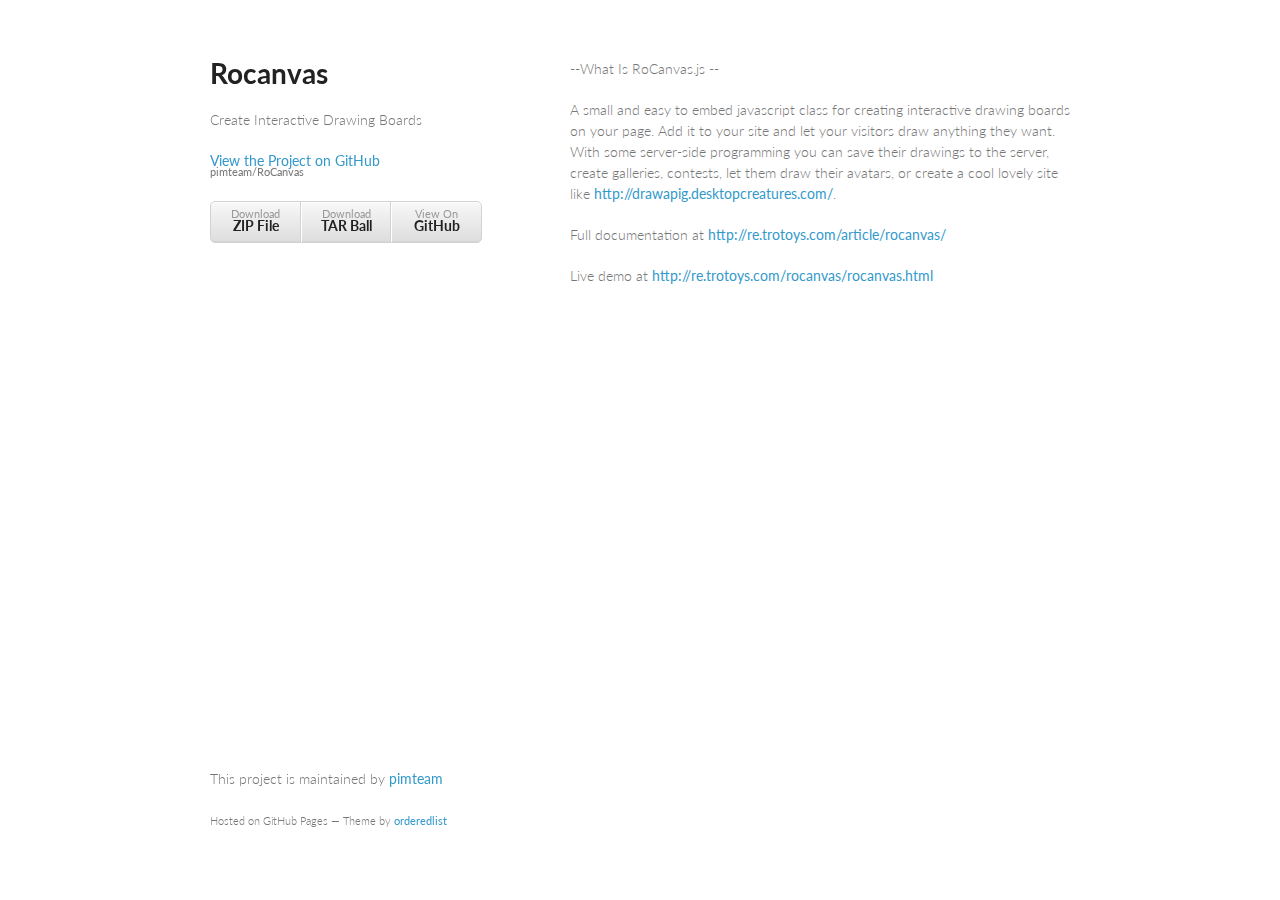
<file: index.html>
<!doctype html>
<html>
  <head>
    <meta charset="utf-8">
    <meta http-equiv="X-UA-Compatible" content="chrome=1">
    <title>Rocanvas by pimteam</title>

    <link rel="stylesheet" href="stylesheets/styles.css">
    <link rel="stylesheet" href="stylesheets/pygment_trac.css">
    <meta name="viewport" content="width=device-width, initial-scale=1, user-scalable=no">
    <!--[if lt IE 9]>
    <script src="//html5shiv.googlecode.com/svn/trunk/html5.js"></script>
    <![endif]-->
  </head>
  <body>
    <div class="wrapper">
      <header>
        <h1>Rocanvas</h1>
        <p>Create Interactive Drawing Boards</p>

        <p class="view"><a href="https://github.com/pimteam/RoCanvas">View the Project on GitHub <small>pimteam/RoCanvas</small></a></p>


        <ul>
          <li><a href="https://github.com/pimteam/RoCanvas/zipball/master">Download <strong>ZIP File</strong></a></li>
          <li><a href="https://github.com/pimteam/RoCanvas/tarball/master">Download <strong>TAR Ball</strong></a></li>
          <li><a href="https://github.com/pimteam/RoCanvas">View On <strong>GitHub</strong></a></li>
        </ul>
      </header>
      <section>
        <p>--What Is RoCanvas.js --</p>

<p>A small and easy to embed javascript class for creating interactive drawing boards on your page. Add it to your site and let your visitors draw anything they want. With some server-side programming you can save their drawings to the server, create galleries, contests, let them draw their avatars, or create a cool lovely site like <a href="http://drawapig.desktopcreatures.com/">http://drawapig.desktopcreatures.com/</a>.</p>

<p>Full documentation at <a href="http://re.trotoys.com/article/rocanvas/">http://re.trotoys.com/article/rocanvas/</a></p>

<p>Live demo at <a href="http://re.trotoys.com/rocanvas/rocanvas.html">http://re.trotoys.com/rocanvas/rocanvas.html</a></p>
      </section>
      <footer>
        <p>This project is maintained by <a href="https://github.com/pimteam">pimteam</a></p>
        <p><small>Hosted on GitHub Pages &mdash; Theme by <a href="https://github.com/orderedlist">orderedlist</a></small></p>
      </footer>
    </div>
    <script src="javascripts/scale.fix.js"></script>
    
  </body>
</html>
</file>
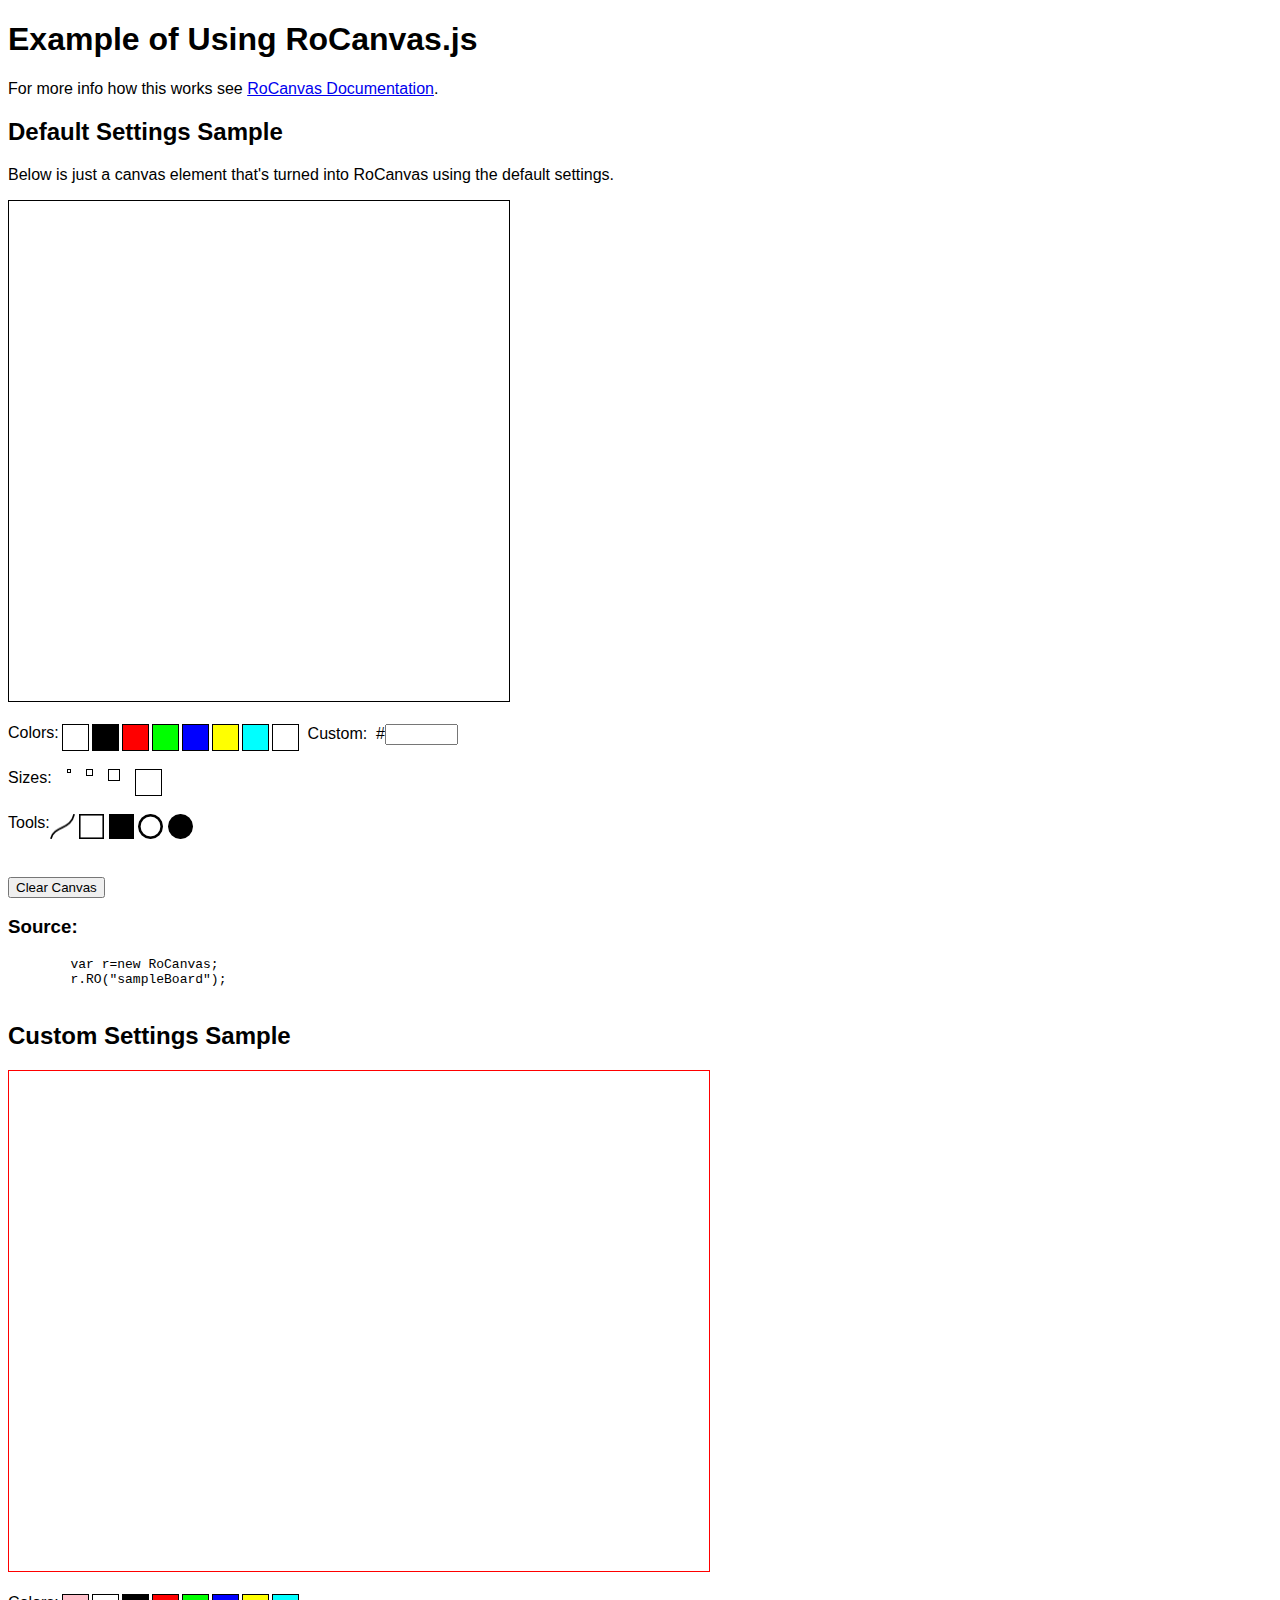
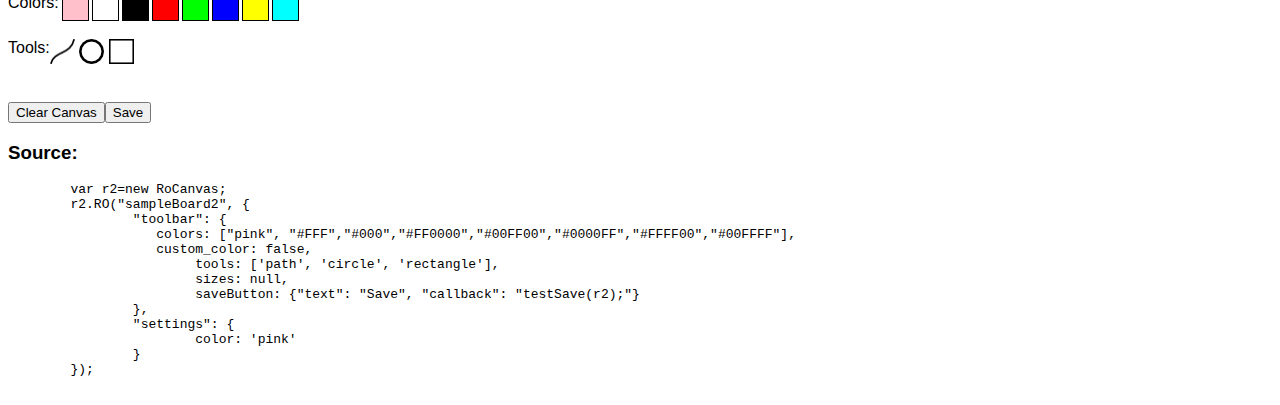
<file: sample.html>
<!doctype html>
<html lang="en">
<head>
  <meta charset="utf-8">
  <title>Sample of Using RoCanvas.js</title>  
  <link rel="stylesheet" href="rocanvas.css?v=1.0">
  <style>
  body
  {
  		font-family: verdana, sans-serif;
  }  
  </style>
  <!--[if lt IE 9]>
  <script src="http://html5shiv.googlecode.com/svn/trunk/html5.js"></script>
  <![endif]-->
</head>
<body>
	<h1>Example of Using RoCanvas.js</h1>
	
	<p>For more info how this works see <a href="http://re.trotoys.com/article/rocanvas/" target="_blank">RoCanvas Documentation</a>.</p>
	
	<h2>Default Settings Sample</h2>
	
	<p>Below is just a canvas element that's turned into RoCanvas using the default settings.</p>
	
	<div id="rodiv1"><canvas id="sampleBoard" width="500" height="500" style="border:1pt solid black"></canvas></div>
	
	<h3>Source:</h3>
	<code><pre>
	var r=new RoCanvas;
	r.RO("sampleBoard");
	</pre></code>
	
	<h2>Custom Settings Sample</h2>
	
	<div id="rodiv2"><canvas id="sampleBoard2" width="700" height="500" style="border:1pt solid red"></canvas></div>
	
	<h3>Source:</h3>
	<code><pre>
	var r2=new RoCanvas;
	r2.RO("sampleBoard2", {
		"toolbar": {
		   colors: ["pink", "#FFF","#000","#FF0000","#00FF00","#0000FF","#FFFF00","#00FFFF"],
		   custom_color: false,
			tools: ['path', 'circle', 'rectangle'],
			sizes: null,
			saveButton: {"text": "Save", "callback": "testSave(r2);"}			
		},
		"settings": {
			color: 'pink'		
		}
	});
	</pre></code>

  <script src="rocanvas.js"></script>
  <script>     
   var r=new RoCanvas;
	r.RO("sampleBoard");
  
   var r2=new RoCanvas;
	r2.RO("sampleBoard2", {
		"toolbar": {
		   colors: ["pink", "#FFF","#000","#FF0000","#00FF00","#0000FF","#FFFF00","#00FFFF"],
		   custom_color: false,
			tools: ['path', 'circle', 'rectangle'],
			sizes: null,			
			saveButton: {"text": "Save", "callback": "testSave(r2);"}			
		},
		"settings": {
			color: 'pink'		
		}
	});
	
	function testSave(instance)
	{
	   var data = instance.serialize();
	   
	   // send ajax request to some URL using the data
	   // to do...
	}
  </script>
</body>
</html>
</file>
<file: stylesheets/styles.css>
@import url(https://fonts.googleapis.com/css?family=Lato:300italic,700italic,300,700);

body {
  padding:50px;
  font:14px/1.5 Lato, "Helvetica Neue", Helvetica, Arial, sans-serif;
  color:#777;
  font-weight:300;
}

h1, h2, h3, h4, h5, h6 {
  color:#222;
  margin:0 0 20px;
}

p, ul, ol, table, pre, dl {
  margin:0 0 20px;
}

h1, h2, h3 {
  line-height:1.1;
}

h1 {
  font-size:28px;
}

h2 {
  color:#393939;
}

h3, h4, h5, h6 {
  color:#494949;
}

a {
  color:#39c;
  font-weight:400;
  text-decoration:none;
}

a small {
  font-size:11px;
  color:#777;
  margin-top:-0.6em;
  display:block;
}

.wrapper {
  width:860px;
  margin:0 auto;
}

blockquote {
  border-left:1px solid #e5e5e5;
  margin:0;
  padding:0 0 0 20px;
  font-style:italic;
}

code, pre {
  font-family:Monaco, Bitstream Vera Sans Mono, Lucida Console, Terminal;
  color:#333;
  font-size:12px;
}

pre {
  padding:8px 15px;
  background: #f8f8f8;  
  border-radius:5px;
  border:1px solid #e5e5e5;
  overflow-x: auto;
}

table {
  width:100%;
  border-collapse:collapse;
}

th, td {
  text-align:left;
  padding:5px 10px;
  border-bottom:1px solid #e5e5e5;
}

dt {
  color:#444;
  font-weight:700;
}

th {
  color:#444;
}

img {
  max-width:100%;
}

header {
  width:270px;
  float:left;
  position:fixed;
}

header ul {
  list-style:none;
  height:40px;
  
  padding:0;
  
  background: #eee;
  background: -moz-linear-gradient(top, #f8f8f8 0%, #dddddd 100%);
  background: -webkit-gradient(linear, left top, left bottom, color-stop(0%,#f8f8f8), color-stop(100%,#dddddd));
  background: -webkit-linear-gradient(top, #f8f8f8 0%,#dddddd 100%);
  background: -o-linear-gradient(top, #f8f8f8 0%,#dddddd 100%);
  background: -ms-linear-gradient(top, #f8f8f8 0%,#dddddd 100%);
  background: linear-gradient(top, #f8f8f8 0%,#dddddd 100%);
  
  border-radius:5px;
  border:1px solid #d2d2d2;
  box-shadow:inset #fff 0 1px 0, inset rgba(0,0,0,0.03) 0 -1px 0;
  width:270px;
}

header li {
  width:89px;
  float:left;
  border-right:1px solid #d2d2d2;
  height:40px;
}

header ul a {
  line-height:1;
  font-size:11px;
  color:#999;
  display:block;
  text-align:center;
  padding-top:6px;
  height:40px;
}

strong {
  color:#222;
  font-weight:700;
}

header ul li + li {
  width:88px;
  border-left:1px solid #fff;
}

header ul li + li + li {
  border-right:none;
  width:89px;
}

header ul a strong {
  font-size:14px;
  display:block;
  color:#222;
}

section {
  width:500px;
  float:right;
  padding-bottom:50px;
}

small {
  font-size:11px;
}

hr {
  border:0;
  background:#e5e5e5;
  height:1px;
  margin:0 0 20px;
}

footer {
  width:270px;
  float:left;
  position:fixed;
  bottom:50px;
}

@media print, screen and (max-width: 960px) {
  
  div.wrapper {
    width:auto;
    margin:0;
  }
  
  header, section, footer {
    float:none;
    position:static;
    width:auto;
  }
  
  header {
    padding-right:320px;
  }
  
  section {
    border:1px solid #e5e5e5;
    border-width:1px 0;
    padding:20px 0;
    margin:0 0 20px;
  }
  
  header a small {
    display:inline;
  }
  
  header ul {
    position:absolute;
    right:50px;
    top:52px;
  }
}

@media print, screen and (max-width: 720px) {
  body {
    word-wrap:break-word;
  }
  
  header {
    padding:0;
  }
  
  header ul, header p.view {
    position:static;
  }
  
  pre, code {
    word-wrap:normal;
  }
}

@media print, screen and (max-width: 480px) {
  body {
    padding:15px;
  }
  
  header ul {
    display:none;
  }
}

@media print {
  body {
    padding:0.4in;
    font-size:12pt;
    color:#444;
  }
}
</file>
<file: stylesheets/pygment_trac.css>
.highlight  { background: #ffffff; }
.highlight .c { color: #999988; font-style: italic } /* Comment */
.highlight .err { color: #a61717; background-color: #e3d2d2 } /* Error */
.highlight .k { font-weight: bold } /* Keyword */
.highlight .o { font-weight: bold } /* Operator */
.highlight .cm { color: #999988; font-style: italic } /* Comment.Multiline */
.highlight .cp { color: #999999; font-weight: bold } /* Comment.Preproc */
.highlight .c1 { color: #999988; font-style: italic } /* Comment.Single */
.highlight .cs { color: #999999; font-weight: bold; font-style: italic } /* Comment.Special */
.highlight .gd { color: #000000; background-color: #ffdddd } /* Generic.Deleted */
.highlight .gd .x { color: #000000; background-color: #ffaaaa } /* Generic.Deleted.Specific */
.highlight .ge { font-style: italic } /* Generic.Emph */
.highlight .gr { color: #aa0000 } /* Generic.Error */
.highlight .gh { color: #999999 } /* Generic.Heading */
.highlight .gi { color: #000000; background-color: #ddffdd } /* Generic.Inserted */
.highlight .gi .x { color: #000000; background-color: #aaffaa } /* Generic.Inserted.Specific */
.highlight .go { color: #888888 } /* Generic.Output */
.highlight .gp { color: #555555 } /* Generic.Prompt */
.highlight .gs { font-weight: bold } /* Generic.Strong */
.highlight .gu { color: #800080; font-weight: bold; } /* Generic.Subheading */
.highlight .gt { color: #aa0000 } /* Generic.Traceback */
.highlight .kc { font-weight: bold } /* Keyword.Constant */
.highlight .kd { font-weight: bold } /* Keyword.Declaration */
.highlight .kn { font-weight: bold } /* Keyword.Namespace */
.highlight .kp { font-weight: bold } /* Keyword.Pseudo */
.highlight .kr { font-weight: bold } /* Keyword.Reserved */
.highlight .kt { color: #445588; font-weight: bold } /* Keyword.Type */
.highlight .m { color: #009999 } /* Literal.Number */
.highlight .s { color: #d14 } /* Literal.String */
.highlight .na { color: #008080 } /* Name.Attribute */
.highlight .nb { color: #0086B3 } /* Name.Builtin */
.highlight .nc { color: #445588; font-weight: bold } /* Name.Class */
.highlight .no { color: #008080 } /* Name.Constant */
.highlight .ni { color: #800080 } /* Name.Entity */
.highlight .ne { color: #990000; font-weight: bold } /* Name.Exception */
.highlight .nf { color: #990000; font-weight: bold } /* Name.Function */
.highlight .nn { color: #555555 } /* Name.Namespace */
.highlight .nt { color: #000080 } /* Name.Tag */
.highlight .nv { color: #008080 } /* Name.Variable */
.highlight .ow { font-weight: bold } /* Operator.Word */
.highlight .w { color: #bbbbbb } /* Text.Whitespace */
.highlight .mf { color: #009999 } /* Literal.Number.Float */
.highlight .mh { color: #009999 } /* Literal.Number.Hex */
.highlight .mi { color: #009999 } /* Literal.Number.Integer */
.highlight .mo { color: #009999 } /* Literal.Number.Oct */
.highlight .sb { color: #d14 } /* Literal.String.Backtick */
.highlight .sc { color: #d14 } /* Literal.String.Char */
.highlight .sd { color: #d14 } /* Literal.String.Doc */
.highlight .s2 { color: #d14 } /* Literal.String.Double */
.highlight .se { color: #d14 } /* Literal.String.Escape */
.highlight .sh { color: #d14 } /* Literal.String.Heredoc */
.highlight .si { color: #d14 } /* Literal.String.Interpol */
.highlight .sx { color: #d14 } /* Literal.String.Other */
.highlight .sr { color: #009926 } /* Literal.String.Regex */
.highlight .s1 { color: #d14 } /* Literal.String.Single */
.highlight .ss { color: #990073 } /* Literal.String.Symbol */
.highlight .bp { color: #999999 } /* Name.Builtin.Pseudo */
.highlight .vc { color: #008080 } /* Name.Variable.Class */
.highlight .vg { color: #008080 } /* Name.Variable.Global */
.highlight .vi { color: #008080 } /* Name.Variable.Instance */
.highlight .il { color: #009999 } /* Literal.Number.Integer.Long */

.type-csharp .highlight .k { color: #0000FF }
.type-csharp .highlight .kt { color: #0000FF }
.type-csharp .highlight .nf { color: #000000; font-weight: normal }
.type-csharp .highlight .nc { color: #2B91AF }
.type-csharp .highlight .nn { color: #000000 }
.type-csharp .highlight .s { color: #A31515 }
.type-csharp .highlight .sc { color: #A31515 }
</file>
<file: rocanvas.css>
.roCanvasColorPicker
{
    border:1px solid black;    
    text-decoration:none;
    display:block;
    float:left;
    width:25px;
    height:25px;
    margin-left:3px;
}

canvas{
	touch-action: none; //For IE10+ and future browsers supporting touch-action property
}
</file>
